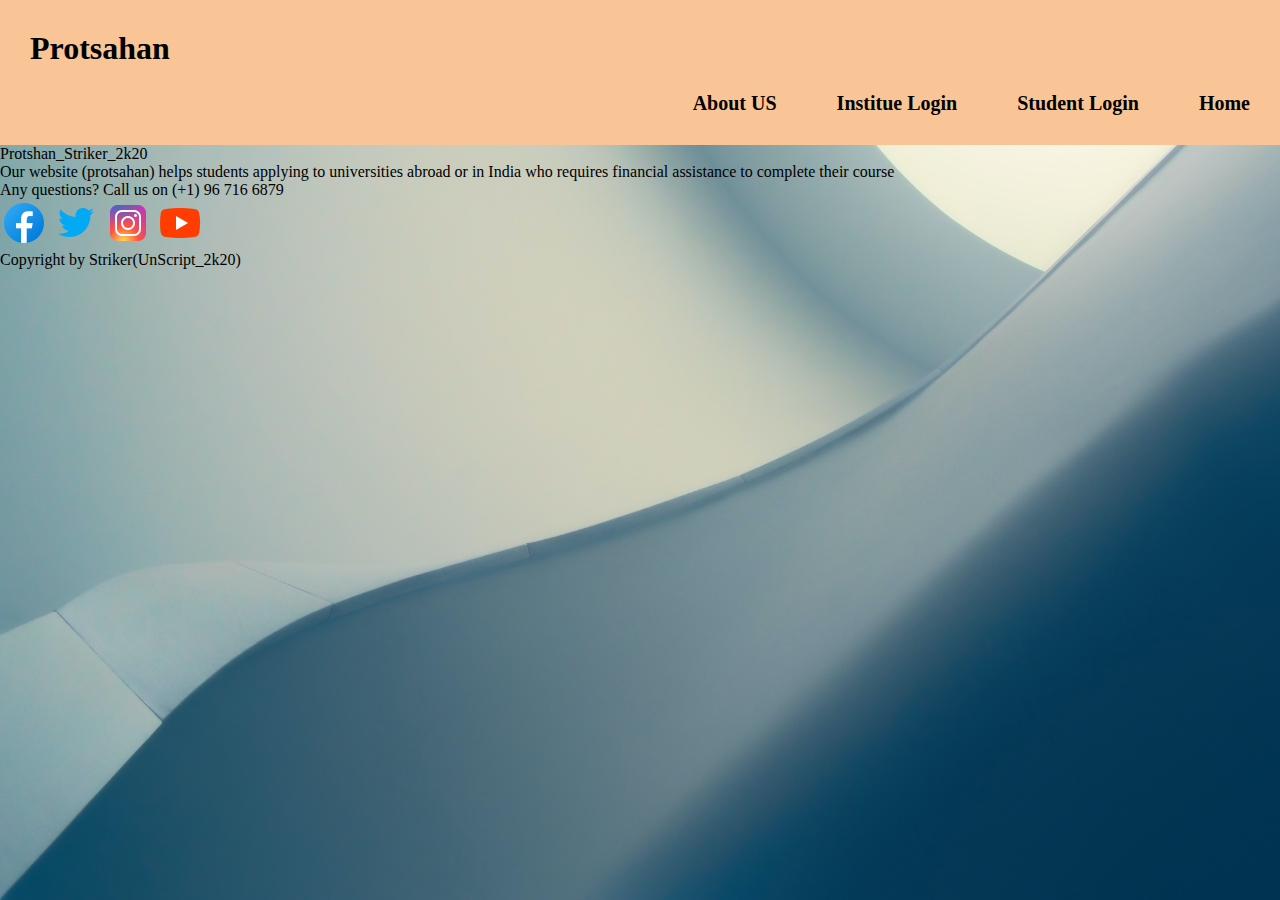
<file: Landing Pae/index.html>
<!DOCTYPE html>
<html lang="en">
<head>
    <meta charset="utf-8">
    <link rel="stylesheet" href="style.css">
    <title>Protsahan</title>
</head>
<body>
    <header>
        <div class="left_header">
        <center>        
            <h1>Protsahan</h1></center>
        </div>
        <nav id="right_header">
            <ul>
                <a href="#"><li>Home</li></a>
                <a href="#"><li>Student Login</li></a>
                <a href="#"><li>Institue Login</li></a>
                <a href="#"><li>About US</li></a>
            </ul>
        </nav>
        <div class="clearfix"></div>
    </header>
    <!-- *************** Footer ************** -->
    <footer>
        <!--heading-->
        <p>Protshan_Striker_2k20</p>
        <!--paragraph-->
        <p>Our website (protsahan) helps students applying to universities abroad or in India who requires financial assistance to complete their course</p>

        <p>Any questions? Call us on (+1) 96 716 6879</p>
        <!--social-->
        <div class="social-icons">
            <a href="#"><img src="./Img/Facebook.png" alt="facebook"></a>
            <a href="#"><img src="./Img/Twitter.png" alt="twitter"></a>
            <a href="#"><img src="./Img/Instagram.png" alt="instagram"></a>
            <a href="#"><img src="./Img/Youtube.png" alt="youtube"></a>
        </div>
        <!--copyright-->
        <p class="copyright">Copyright by Striker(UnScript_2k20)</p>
    </footer>

</body>
</html>
</file>
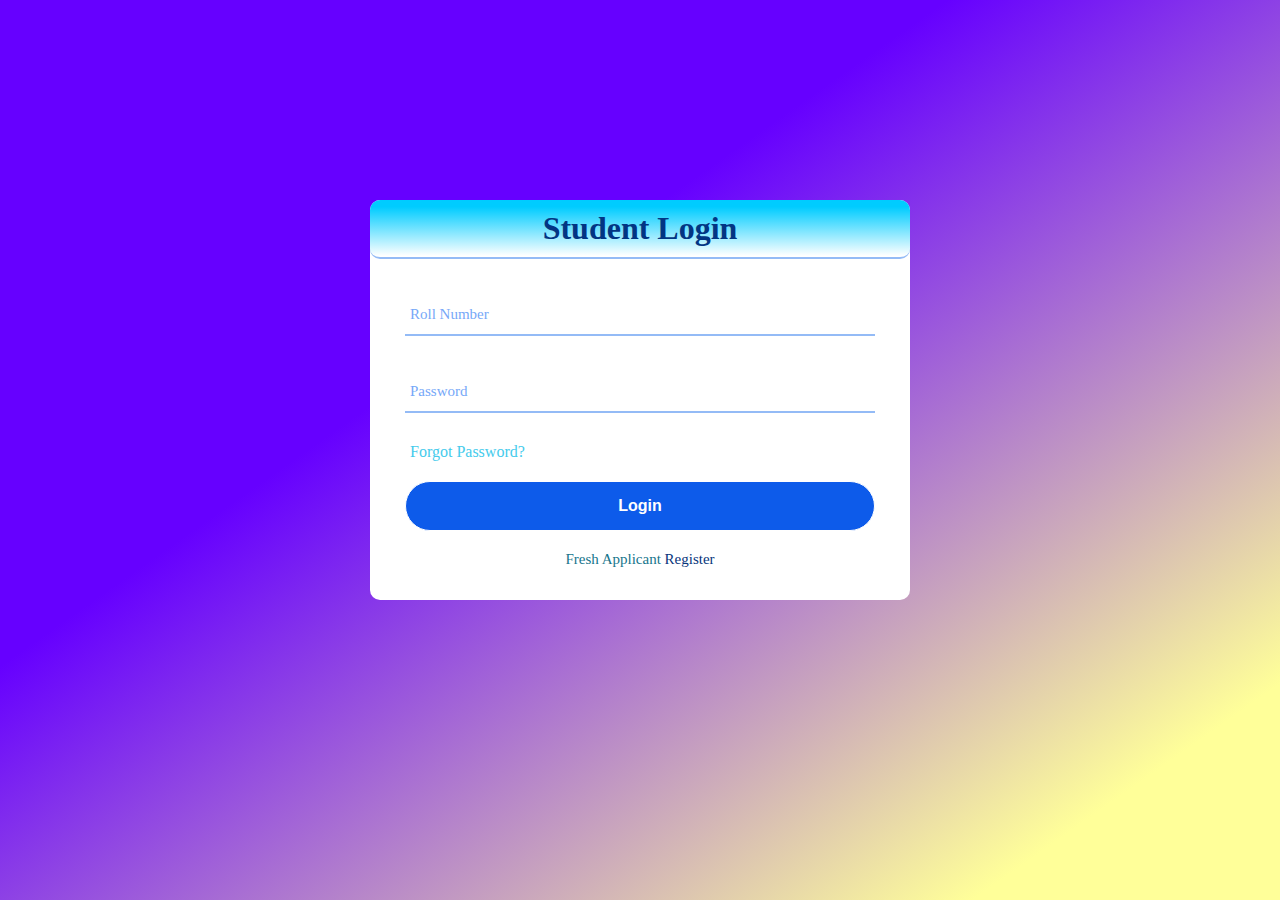
<file: login.html>
<!DOCTYPE html>
<html lang="en">
<head>
    <meta charset="utf-8">
    <link rel="stylesheet" href="style.css">
    <title>Login</title>
</head>
<body>
    <div class="center">
        <h1>Student Login</h1>
        <form> 
            <div class="text_box">
                <input type="text" name="" value="" required>
                <span></span>
                <label>Roll Number</label>
            </div>
            <div class="text_box">
                <input type="password" name="" value="" required>
                <span></span>
                <label>Password</label>
            </div>
            <div class="pass">Forgot Password?</div>
            <input type="submit" value="Login">
            <div class="signup">Fresh Applicant  <a href="#">Register</a></div>
        </form>
    </div>
</body>
</html>
</file>
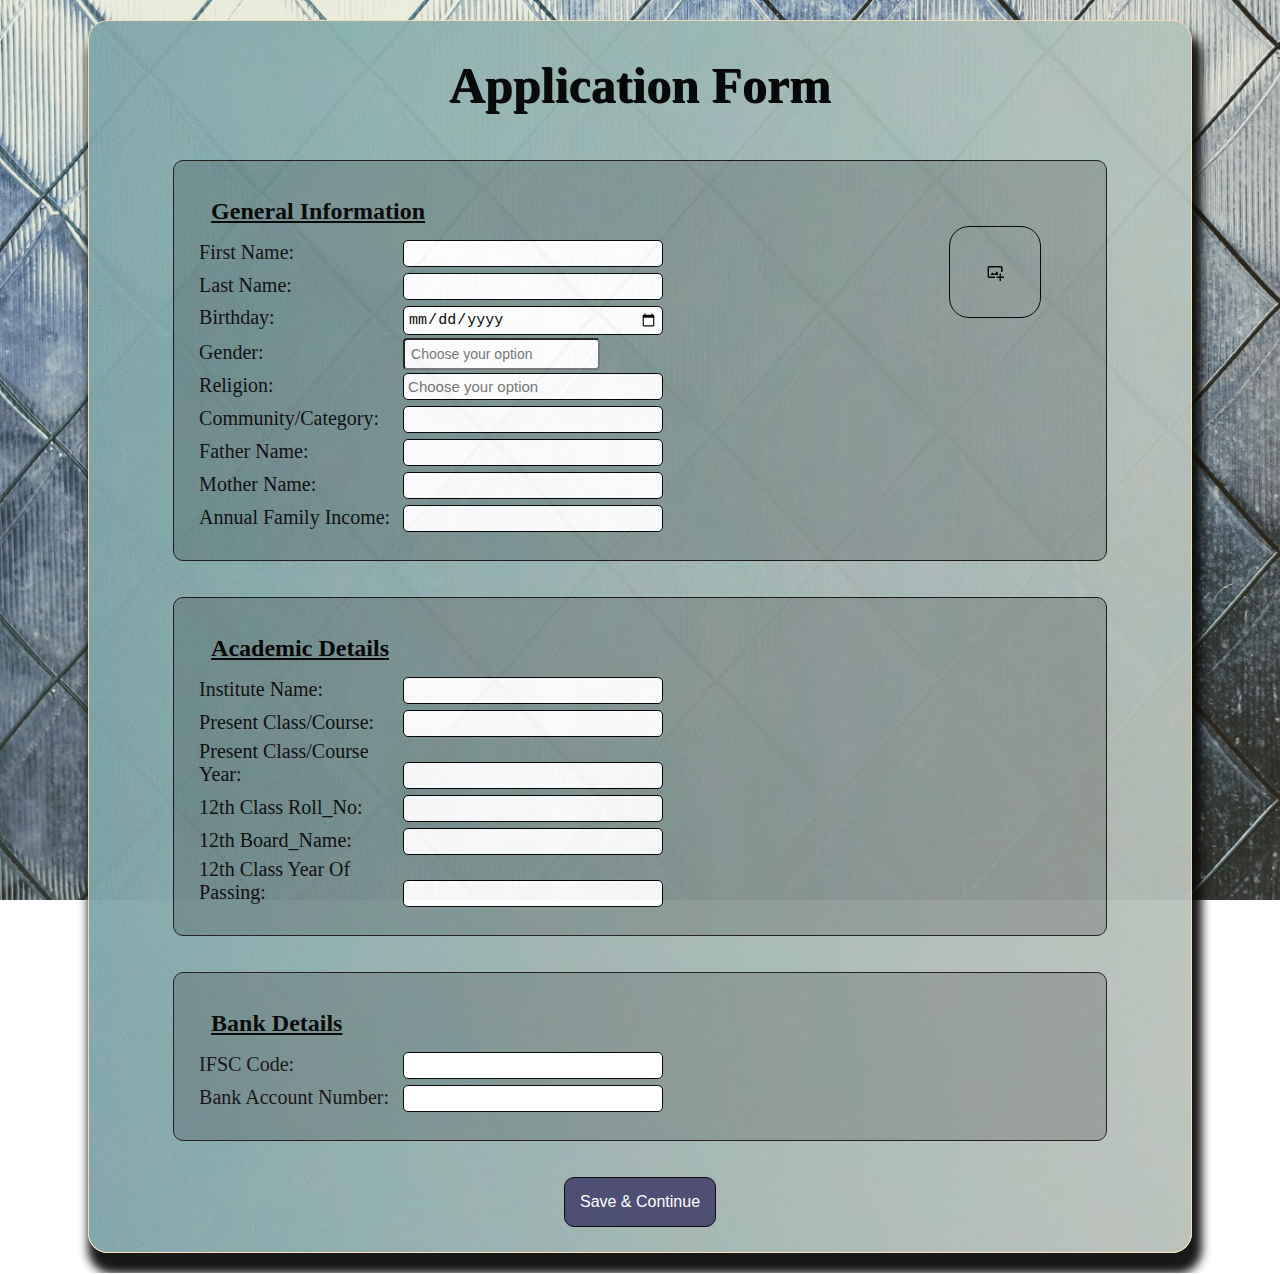
<file: Application Form/Form.html>
<!DOCTYPE html>
<html lang="en">

<head>
    <meta charset="UTF-8">
    <meta name="viewport" content="width=device-width, initial-scale=1.0">
    <title>Scholarship_Student_Reg_Portal</title>
    <link rel="stylesheet" href="style.css">
</head>

<body>

    <!-- #################  OUTER BOX  ################  -->
    <div class="outer_box">
        <h1 id="application" style="color: black;">Application Form</h1>

        <form action="">
            <!-- ###################### GENERAL INFORMATION ##############  -->
            <div class="form_container1">


                <!-- ************** PHOTO ************  -->
                <div class="icon">
                    <input type="image" src="./Img/icon.png" alt="Submit"><br>
                    <!-- <label for="First_Name">Upload photo:</label> -->
                </div>


                <h2 style="color: black;"><u>General Information</u></h2>




                <!-- **************FIRST NAME************  -->
                <div class="form-group">
                    <label for="First_Name">First Name:</label>
                    <input type="text" id="First_Name" name="First_Name" required>
                </div>

                <!-- ******************LAST NAME************  -->
                <div class="form-group">
                    <label for="Last_Name">Last Name:</label>
                    <input type="text" id="Last_Name" name="Last_Name" required>
                </div>

                <!-- *************** DATE OF BIRTH ************ -->
                <div class="form-group">
                    <label for="DOB">Birthday:</label>
                    <input type="date" id="DOB" name="DOB" placeholder="10/11/2000" required>
                </div>

                <!-- ********************* GENDER*************************  -->
                <div>
                    <label for="Gender">Gender:</label>
                    <input list="Gender" placeholder="Choose your option">
                    <datalist id="Gender">
                        <option value="Female"></option>
                        <option value="Male"></option>
                        <option value="Other"></option>
                    </datalist>
                </div>

                <!-- ******************** RELIGION ************************** -->
                <div class="form-group">
                    <label for="Religion">Religion:</label>
                    <input list="Religion" placeholder="Choose your option">
                    <datalist id="Religion">
                        <option value="Hindu"></option>
                        <option value="Muslim"></option>
                        <option value="Christian"></option>
                        <option value="Sikh"></option>
                        <option value="Parsi"></option>
                        <option value="Jain"></option>
                        <option value="Buddhist"></option>
                        <option value="Others"></option>
                    </datalist>
                </div>

                <!-- ******************* CATEGORY **************  -->
                <div class="form-group">
                    <label for="Category">Community/Category:</label>
                    <input list="Category" required>
                    <datalist id="Category">
                        <option value="SC"></option>
                        <option value="ST"></option>
                        <option value="OBC"></option>
                        <option value="GENERAL"></option>
                        <option value="ST-PVGT"></option>
                        <option value="APST"></option>
                    </datalist>
                </div>

                <!-- **************FATHER NAME************  -->
                <div class="form-group">
                    <label for="Father_Name">Father Name:</label>
                    <input type="text" id="Father_Name" name="Father_Name">
                </div>

                <!-- **************MOTHER NAME************  -->
                <div class="form-group">
                    <label for="Mother_Name">Mother Name:</label>
                    <input type="text" id="Mother_Name" name="Mother_Name">
                </div>

                <!-- **************INCOME************  -->
                <div class="form-group">
                    <label for="Income">Annual Family Income:</label>
                    <input type="text" id="Income" name="Income" required>
                </div>
            </div>


            <!-- ########################### ACADEMIC DETAILS ################ -->
            <div class="form_container1">
                <h2 style="color: black;"><u>Academic Details</u></h2>
                <!-- **************INSTITUTE NAME************  -->
                <div class="form-group">
                    <label for="Institute_Name">Institute Name:</label>
                    <input type="text" id="Institute_Name" name="Institute_Name" required>
                </div>

                <!-- **************PRESENT CLASS/COURSE************  -->
                <div class="form-group">
                    <label for="course">Present Class/Course:</label>
                    <input type="text" id="course" name="course" required>
                </div>

                <!-- **************PRESENT CLASS/COURSE YEAR************  -->
                <div class="form-group">
                    <label for="course_year">Present Class/Course Year:</label>
                    <input type="number" id="course_year" name="course_year" required>
                </div>


                <!-- **************12th CLASS ROLL NO. ************  -->
                <div class="form-group">
                    <label for="Roll_No">12th Class Roll_No:</label>
                    <input type="number" id="Roll_No" name="Roll_No" required>
                </div>

                <!-- **************12th BOARD NAME ************  -->
                <div class="form-group">
                    <label for="Board_Name">12th Board_Name:</label>
                    <input type="text" id="Board_Name" name="Board_Name" required>
                </div>

                <!-- ************** YEAR OF PASSING ************  -->
                <div class="form-group">
                    <label for="Year_Of_Passing">12th Class Year Of Passing:</label>
                    <input type="number" id="Year_Of_Passing" name="Year_Of_Passing" required>
                </div>
            </div>


            <!-- ########################### BANK DETAILS ################ -->
            <div class="form_container1">
                <h2 style="color: black;"><u>Bank Details</u></h2>

                <!-- **************IFSC CODE************  -->
                <div class="form-group">
                    <label for="IFSC_Code">IFSC Code:</label>
                    <input type="text" id="IFSC_Code" name="IFSC_Code" required>
                </div>


                <!-- **************BANK ACCOUNT NUMBER************  -->
                <div class="form-group">
                    <label for="Bank_Account_Number">Bank Account Number:</label>
                    <input type="text" id="Bank_Account_Number" name="Bank_Account_Number" required>
                </div>
            </div>


            <!-- ########################### BUTTON ################ -->
            <button type="button" onclick="alert('Your Form Has Been Submitted')">Save & Continue</button>
        </form>
</body>

</html>
</file>
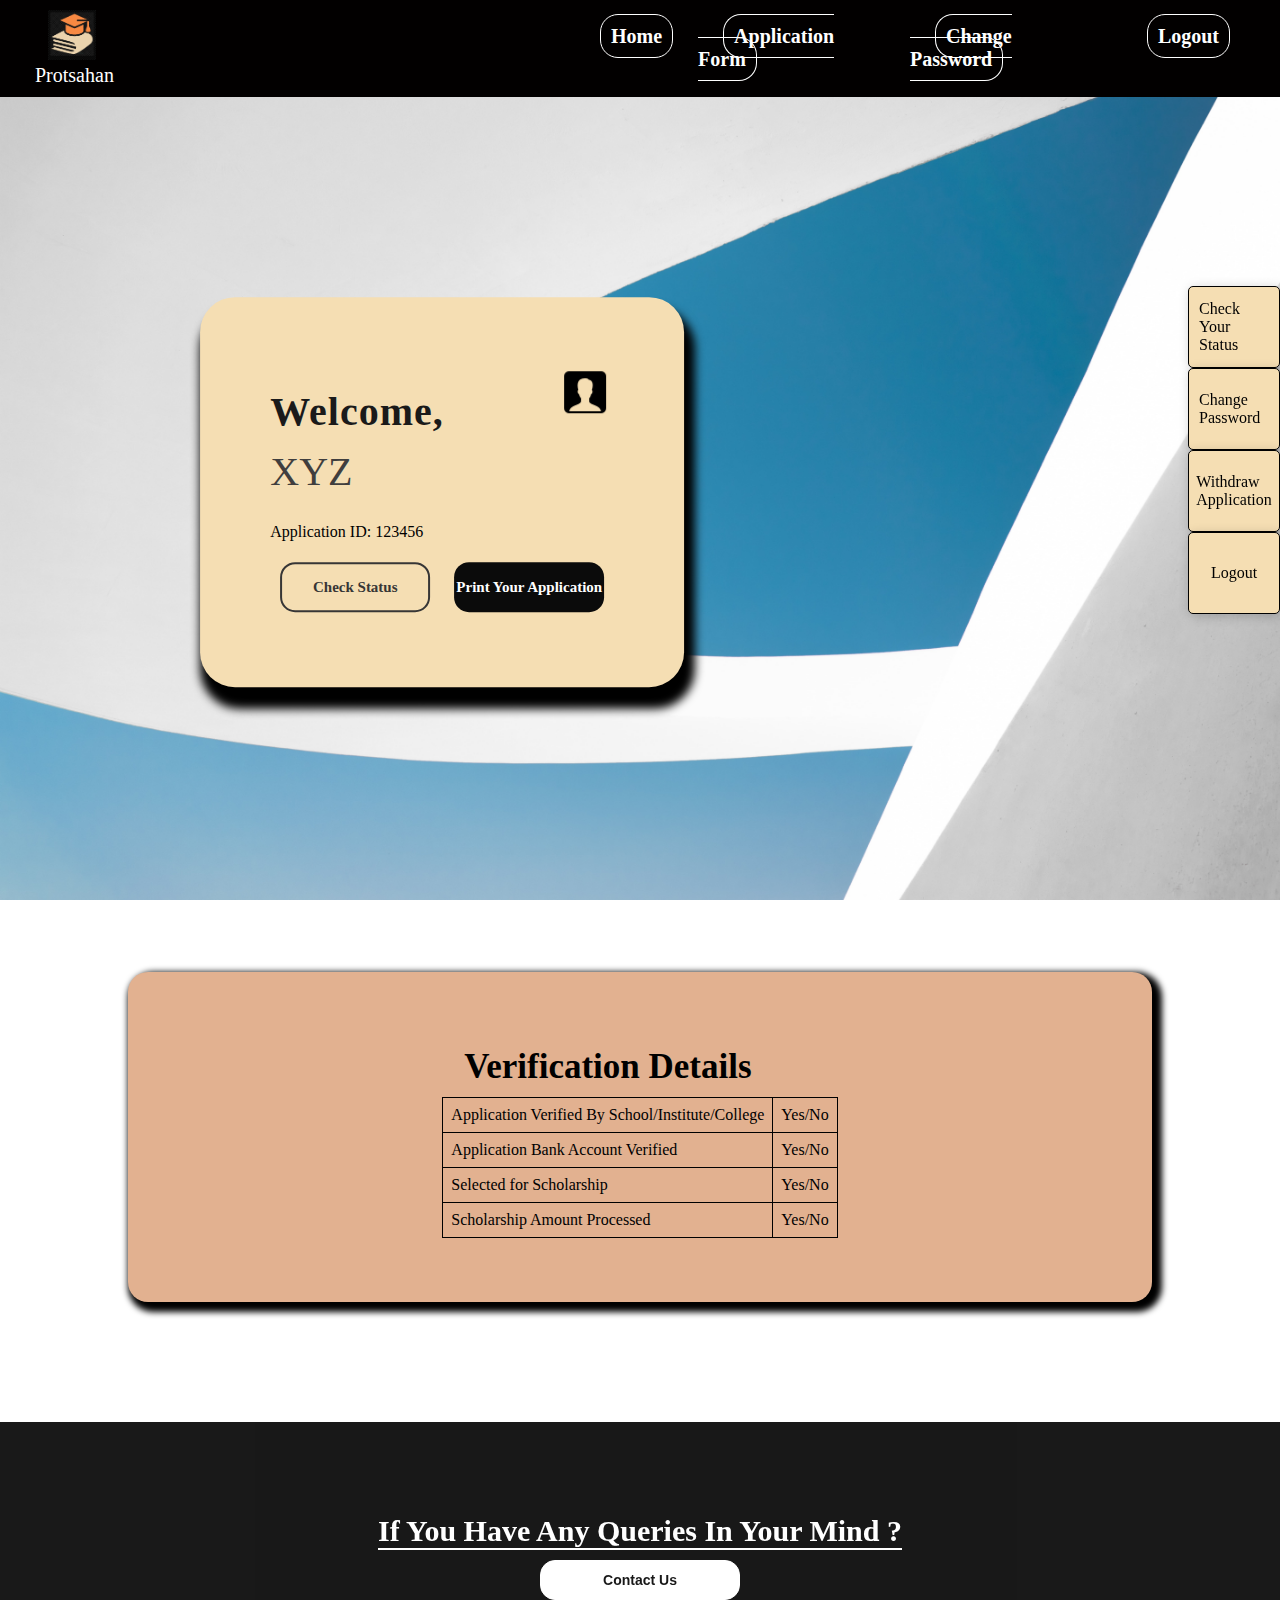
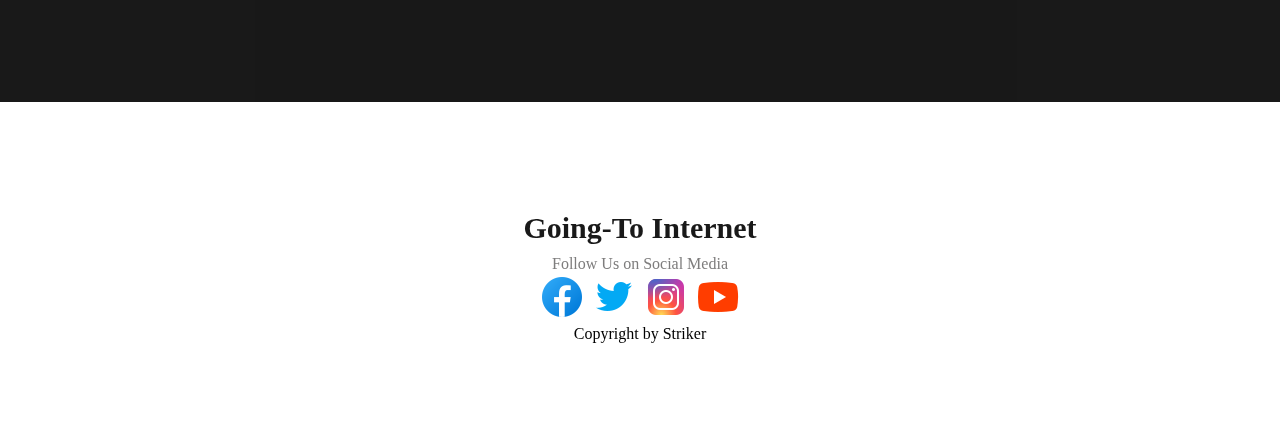
<file: Dashboard/Dashboard.html>
<!DOCTYPE html>
<html lang="en">

<head>
    <meta charset="UTF-8">
    <meta name="viewport" content="width=device-width, initial-scale=1.0">
    <title>Dashboard</title>
    <link rel="stylesheet" href="style.css">
</head>



<body>
    <!-- ********************* NAV BAR ************** -->
    <section>
        <nav>
            <div id="logo">
                <img src="./Img/logo.png" alt="Logo">
                <div id="naam">
                    Protsahan
                </div>
            </div>

            <div class="icon">
                <ul>
                    <li><a href="#">Home</a></li>
                    <li><a href="#">Application Form</a></li>
                    <li><a href="#">Change Password</a></li>
                    <li><a href="#">Logout</a></li>
                </ul>
            </div>
        </nav>
    </section>




    <!-- ********************* WELCOME CONTAINER****************** -->
    <div class="text">
        <div id="pic">
            <img src="./Img/Pic.png" alt="Photo">
        </div>
        <p>Welcome,</p>
        <p>XYZ</p>
        <p>Application ID: 123456</p>
        <button class="status">Check Status</button>
        <button class="print">Print Your Application</button>
    </div>




    <!-- ****************** VERIFICATION ***************** -->
    <div class="container">

        <div class="verfication">
            <table style="width:100%">
                <tr>
                    <th id="vd">Verification Details</th>
                </tr>
                <tr>
                    <td>Application Verified By School/Institute/College</td>
                    <td>Yes/No</td>
                </tr>
                <tr>
                    <td>Application Bank Account Verified</td>
                    <td>Yes/No</td>
                </tr>
                <tr>
                    <td>Selected for Scholarship</td>
                    <td>Yes/No</td>
                </tr>
                <tr>
                    <td>Scholarship Amount Processed</td>
                    <td>Yes/No</td>
                </tr>
            </table>
        </div>
    </div>




    <!-- ************************ CONTACT US CONTAINER ************** -->
    <div class="contact-me">
        <p>If You Have Any Queries In Your Mind ?</p>
        <button>Contact Us</button>
    </div>




    <!-- ******************* SIDE MENU ***************** -->
    <div class="menu">
        <a href="#">Check Your Status</a>
        <a href="#">Change Password</a>
        <a href="#">Withdraw Application</a>
        <a href="#">Logout</a>
    </div>





    <!-- *********************** FOOTER *************** -->
    <footer>
        <!--heading-->
        <p>Going-To Internet</p>
        <!--paragraph-->
        <p>Follow Us on Social Media</p>
        <!--social-->
        <div class="social-icons">
            <a href="#"><img src="./Img/Facebook.png" alt="facebook"></a>
            <a href="#"><img src="./Img/Twitter.png" alt="twitter"></a>
            <a href="#"><img src="./Img/Instagram.png" alt="instagram"></a>
            <a href="#"><img src="./Img/Youtube.png" alt="youtube"></a>
        </div>
        <!--copyright-->
        <p class="copyright">Copyright by Striker</p>
    </footer>


</body>

</html>
</file>
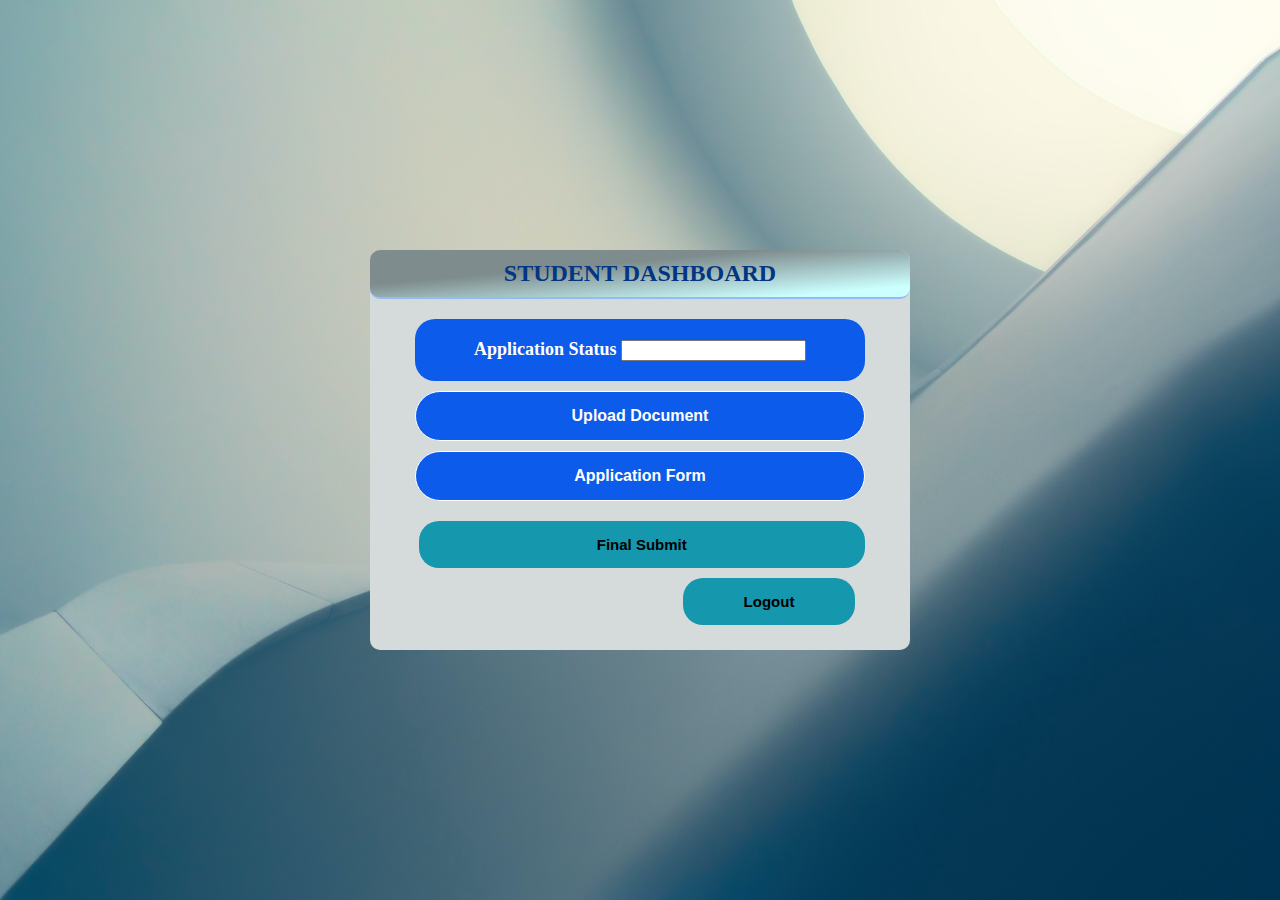
<file: Dashboard1/dashboard.html>
<!DOCTYPE html>
<html lang="en">
<head>
    <meta charset="utf-8">
    <link rel="stylesheet" href="style.css">
    <title>Dashboard</title>
</head>
<body>
    <div class="center">
        <h2>STUDENT DASHBOARD</h2>
        <form> 
            <div id="app">
            <label for="text_box">Application Status</label>
            <input type="text">
            </div>
            <div id="upload">
            <input type="submit" value="Upload Document">  </div>
            <div id="upload"><input type="submit" value="Application Form">    </div>        
            <div id="upload2"><input type="button" id="a" value="Final Submit"></div>
            <div id="upload1"><input type="button" value="Logout"></div>
            
        </form>
    </div>
</body>
</html>
</file>
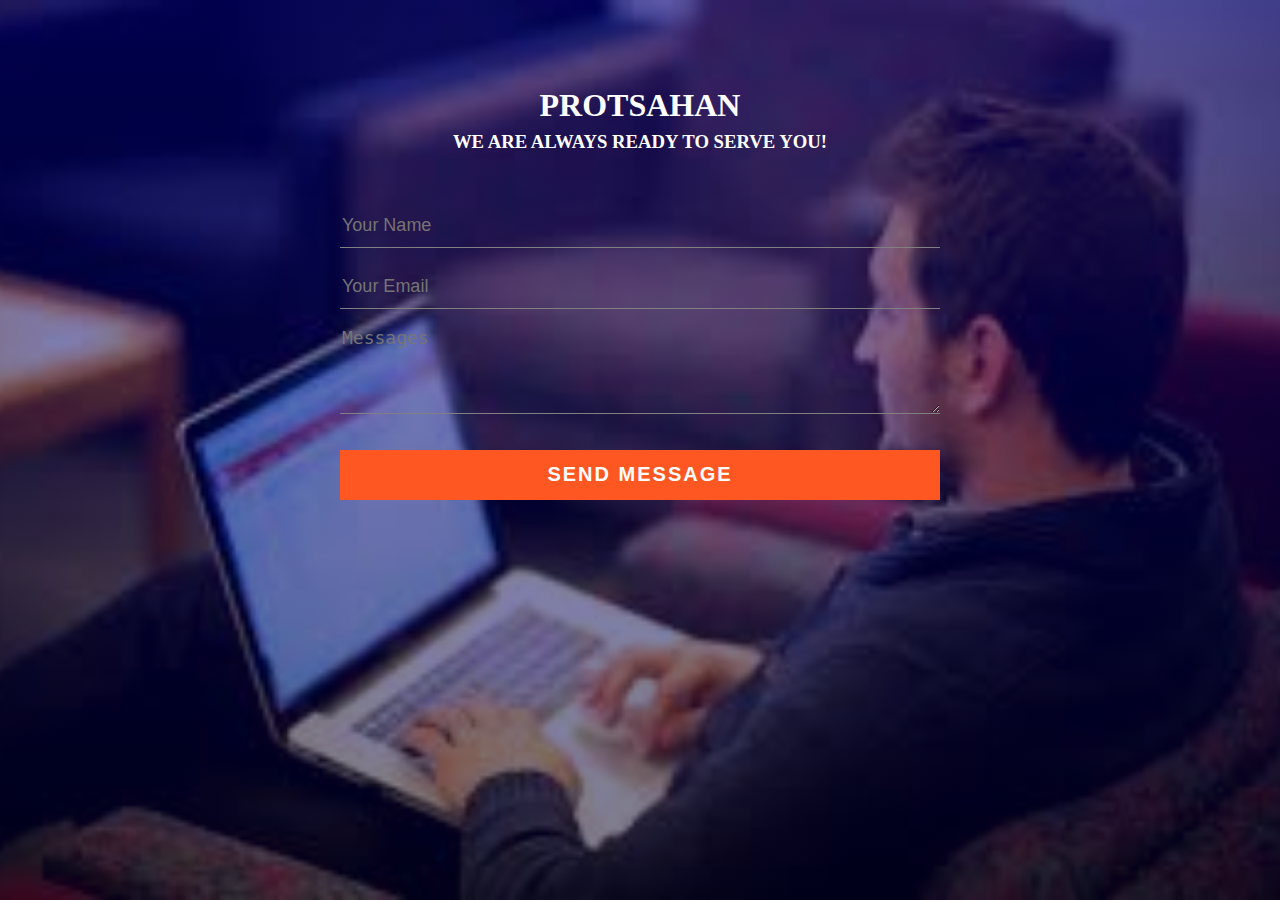
<file: final/contact.html>
<html>
<head>
    <title> Contact Form </title>
    <link rel="stylesheet" type="text/css" href="css/style.css">
</head>
<body>
    <div class="contact-title">
        <h1> Protsahan </h1>
        <h3>We are always ready to serve you!</h3>
    </div>
    <div class="contact-form">
        <form id="contact-form" method="post" action="">
            <input name="name" type="text" class="form-control" placeholder="Your Name" required><br>
            <input name="email" type="text" class="form-control" placeholder="Your Email" required><br>
            <textarea name="message" class="form-control" placeholder="Messages" rows="4" required></textarea><br>
            <input type="submit" class="form-control submit" value="SEND MESSAGE">
        
        </form>
    </div>
</body>


</html>
</file>
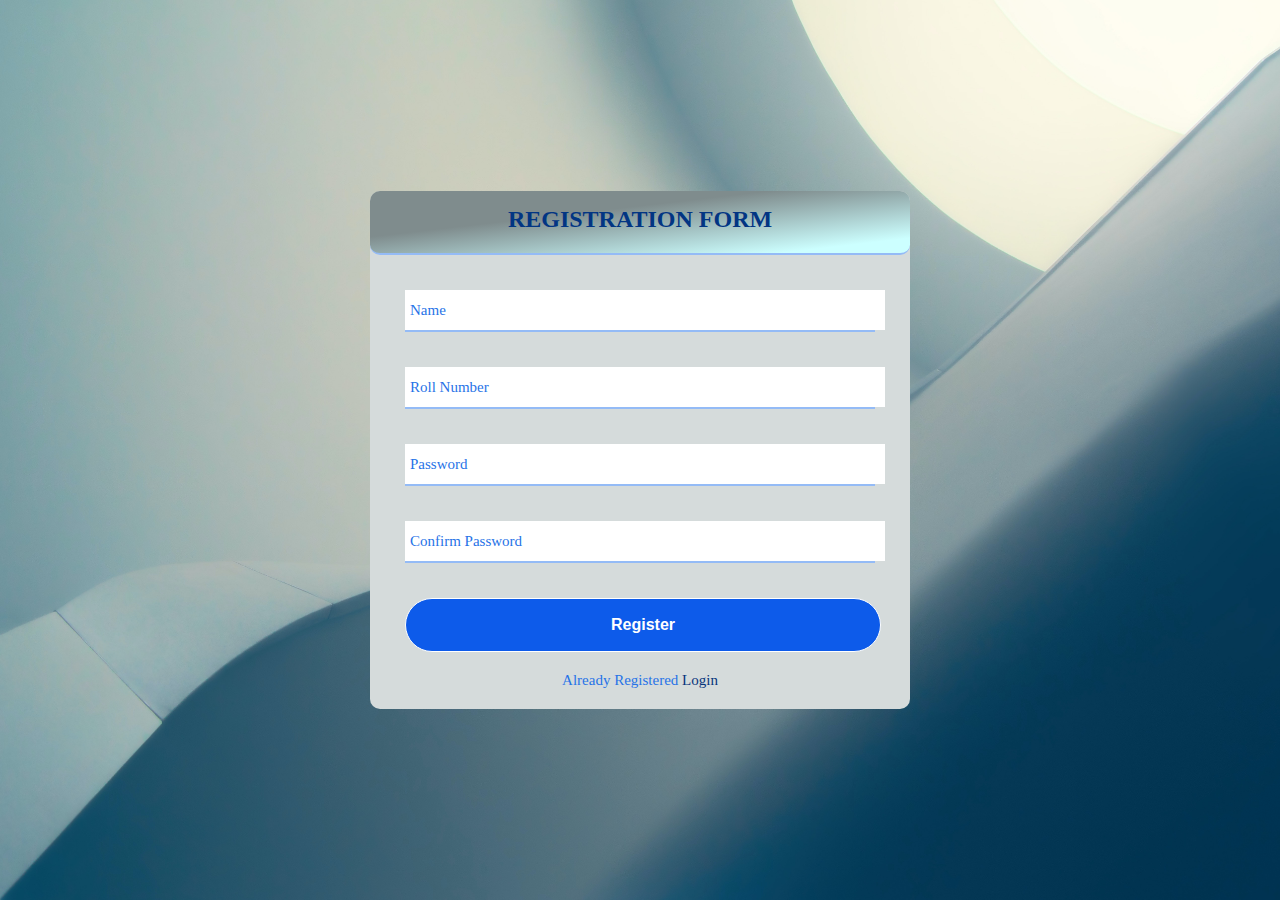
<file: Register/register.html>
<!DOCTYPE html>
<html lang="en">
<head>
    <meta charset="utf-8">
    <link rel="stylesheet" href="style1.css">
    <title>Register</title>
</head>
<body>
    <div class="center">
        <h2>REGISTRATION FORM</h2>
        <form> 
            <div class="text_box">
                <input type="text" name="" value="" required>
                <span></span>
                <label>Name</label>
            </div>
            <div class="text_box">
                <input type="text" name="" value="" required>
                <span></span>
                <label>Roll Number</label>
            </div>
            <div class="text_box">
                <input type="password" name="" value="" required>
                <span></span>
                <label>Password</label>
            </div>
            <div class="text_box">
                <input type="password" name="" value="" required>
                <span></span>
                <label>Confirm Password</label>
            </div>
            <input type="register" value="Register">
            <div class="login">Already Registered <a href="#">Login</a></div>
        </form>
    </div>
</body>
</html>
</file>
<file: Landing Pae/style.css>
*{
    margin: 0;
    padding: 0;
}
.clearfix{
    clear: both;
}
#container{
    background:white;
    margin: 0 auto;
    width: 100%;
}
header{
    background: rgb(250, 197, 150);
    width: 100%;
    color: black;

}
.left_header{
    padding: 30px 0;
    float: left;
    margin-left: 30px;
    cursor: default;
}
.left_header:hover{
    color: black;
}
#right_header{
    float: right;
}
#right_header ul{
    list-style: none;
}
#right_header ul li{
    margin-top: 10%;
    float: right;
    padding: 30px 30px;
    font-size: 20px;
    font-weight: bold;
    transition: background 1s;
    cursor: pointer;
}

#right_header a{
    color: black;
}
#right_header ul li:hover{
    background: white;
}
body{
    margin: 0;
    padding: 0;
    font-family: montserrat;
    height: 100vh;
    overflow: hidden;
    background-image: url(5.jpg);
    background-repeat: no-repeat;
    background-attachment: fixed;
    background-size: cover;
}
</file>
<file: style.css>
body{
    margin: 0;
    padding: 0;
    font-family: montserrat;
    height: 100vh;
    overflow: hidden;
    background: linear-gradient(to bottom right, #6600ff 37%, #ffff99 88%);
}
.center{
    position: relative;
    top: 0%;
    left: 50%;
    background: white;
    width: 540px;
    height: 400px;
    transform: translate(-50%, 50%);
    border-radius: 10px;
}
.center h1{
    background: linear-gradient(to bottom, #00ccff 12%, #ffffff 98%);
     text-align: center;
    margin-top: 0% ;
    color: #023583;
    padding: 10px 10px 10px;
    border-bottom: 2px solid #94BBF6;
    border-radius: 10px;

}
.center form{
    padding: 0 35px;
    box-sizing: border-box;
}
form .text_box{
    position: relative;
    margin: 35px 0;
    border-bottom: 2px solid #94BBF6;
}
.text_box input{
    padding: 0 5px;
    height: 40px;
    width: 100%;
    font-size: 15px;
    border: none;
    outline: none;
}
.text_box label{
    position: absolute;
    top: 50%;
    color:#76A8F8 ;
    transform: translateY(-50%);
    left: 5px;
    font-size: 15px;
    pointer-events: none;
    transition: .5s;
}
.text_box span::before{
    content: '';
    position: absolute;
    top: 40px;
    left: 0;
    width: 0%;
    height: 2px;
    background:#76A8F8;
    transition: .5s;
}
.text_box input:focus ~ label,
.text_box input:valid ~ label{
    top: -4px;
    color: #0F65EF;
}
.text_box input:focus ~ span::before,
.text_box input:valid ~ span::before{
width: 100%;
}
.pass{
    margin: -5px 0 20px 5px;
    cursor: pointer;
    color: #45CBEC;
}
.pass:hover{    
    color: #0746A6;
    text-decoration: underline;
}
input[type="submit"]{
    width: 100%;
    height: 50px;
    border: 1px solid;
    border-radius:30px;
    background: #0D5BEA;
    font-size: 16px;
    color: #ffffff;
    font-weight: bold;
    outline: none;
    cursor: pointer;
}
input[type="submit"]:hover{
    border-color: #07357B;
    transition: .5s;
}
.signup{
    margin: 20px 0px ;
    text-align: center;
    font-size: 15px;
    color:#17758C;
}
.signup a{
    color: #07357B;
    text-decoration: none;
}
.signup a:hover{
    font-weight: bold;
    text-decoration: underline;
    
}
</file>
<file: Application Form/style.css>
* {
    margin: 0px;
    padding: 0px;
}

body {
    background-image: url(./Img/14.jpg);
    background-repeat: no-repeat;
    background-attachment: fixed;
    background-size: cover;
}

#application {
    padding: 10px;
    margin: 5px;
    display: block;
    text-align: center;
    text-shadow: 1px 1px black;
    font-size: 50px;
}

button {
    padding: 15px;
    margin: 5px auto;
    display: block;
    text-align: center;
    border: 1px solid black;
    border-radius: 10px;
    -webkit-border-radius: 10px;
    -moz-border-radius: 10px;
    -ms-border-radius: 10px;
    -o-border-radius: 10px;
    cursor: pointer;
    font-size: 16px;
    background-color: rgba(41, 36, 87, 0.76);
    color: white;
}

button:hover {
    background-color: rgba(23, 23, 24, 0.2);
    color: white;
}

.outer_box {
    border: 2px solid black;
    display: block;
    border: 1px solid wheat;
    margin: 20px auto;
    padding: 20px 20px;
    color: rgb(12, 12, 12);
    width: 83%;
    border-radius: 20px;
    -webkit-border-radius: 20px;
    -moz-border-radius: 20px;
    -ms-border-radius: 20px;
    -o-border-radius: 20px;
    box-shadow: 5px 16px 10px 5px;
    background-image: url(./Img/7.jpg);
    opacity: 95%;
    background-repeat: no-repeat;
}

.form_container1 {
    border: 2px solid black;
    padding: 25px;
    margin: 20px auto;
    display: block;
    border: 1px solid rgb(26, 25, 23);
    color: rgb(12, 12, 12);
    width: 83%;
    border-radius: 10px;
    margin-top: 36px;
    margin-bottom: 36px;
    background-color: rgba(23, 23, 24, 0.2);
}

.form_container1:hover {
    background-color: rgba(23, 23, 24, 0.2);
    transition-property: transform, background-color;
    transition-duration: 1s;
}

.form-group input {
    width: 250px;
    padding: 4px;
    border: 1px solid black;
    margin: 3px auto;
    font-size: 15px;
    border-radius: 5px;
    -webkit-border-radius: 5px;
    -moz-border-radius: 5px;
    -ms-border-radius: 5px;
    -o-border-radius: 5px;
}

input {
    padding: 6px;
    font-size: 14px;
    border-radius: 4px;
    -webkit-border-radius: 4px;
    -moz-border-radius: 4px;
    -ms-border-radius: 4px;
    -o-border-radius: 4px;
}

label {
    width: 200px;
    display: inline-block;
    font-size: 20px;
}

input[type="checkbox"],
input[type="radio"] {
    height: 16px;
    width: 16px;
    margin-left: 32px;
}

.radio-container label {
    text-align: left;
    width: 200px;
}

.radio-container input {
    margin-left: 200px;
}

h2 {
    padding: 7px;
    margin: 5px;
}

.icon {
    border: 1px solid black;
    display: flex;
    float: right;
    margin: 40px;
    padding: 30px 30px;
    color: rgb(12, 12, 12);
    width: 30px;
    height: 30px;
    border-radius: 20px;
}
</file>
<file: Dashboard/style.css>
* {
    margin: 0px;
    padding: 0px;
}

#logo img {
    filter: invert(100%);
}

nav {
    background-color: rgb(2, 0, 0);
    display: flex;
    width: 2500px;
}

ul {
    list-style: none;
}

.icon {
    position: absolute;
    left: 550px;
    margin: 25px;
}

a {
    text-decoration: none;
    color: white;
}

section {
    width: 100%;
    height: 118vh;
    background-image: url(./Img/2.jpg);
    background-repeat: no-repeat;
    background-attachment: fixed;
    background-size: cover;
}

section nav div img {
    padding-left: 48px;
    height: 50px;
    padding-top: 10px;
}

#naam {
    color: white;
    padding-left: 35px;
    padding-bottom: 10px;
    font-size: 20px;
}

nav ul {
    display: flex;
}

#pic {
    position: absolute;
    left: 360px;
}

nav ul li a {
    padding: 10px;
    font-size: 20px;
    margin: 25px;
    font-weight: 600;
    border: 1px solid white;
    border-radius: 18px;
    -webkit-border-radius: 18px;
    -moz-border-radius: 18px;
    -ms-border-radius: 18px;
    -o-border-radius: 18px;
}

nav ul li a:hover {
    background-color: white;
    color: black;
    transform: scale(3, 5);
    -webkit-transform: scale(3, 5);
    -moz-transform: scale(3, 5);
    -ms-transform: scale(3, 5);
    -o-transform: scale(3, 5);
}

text p:nth-child(1) {
    font-family: calibri;
    font-weight: bold;
    color: #6d6d6d;
    font-size: 60px;
}

.text p:nth-child(2) {
    font-family: calibri;
    font-weight: bold;
    letter-spacing: 1px;
    color: #1a1a1a;
    font-size: 40px;
}

.text p:nth-child(3) {
    font-family: myriad pro regular;
    color: #403e3e;
    font-size: 40px;
    line-height: 30px;
}

.text p {
    margin: 45px 0px 25px;
    line-height: 0px;
}

.text button {
    width: 150px;
    height: 50px;
    border-radius: 15px;
    font-family: calibri;
    font-weight: bold;
    font-size: 15px;
    outline: none;
    margin: 5px 10px;
    -webkit-border-radius: 15px;
    -moz-border-radius: 15px;
    -ms-border-radius: 15px;
    -o-border-radius: 15px;
}

.text {
    position: absolute;
    left: 19%;
    top: 49%;
    transform: translate(-13%, -42%);
    border: wheat;
    background-color: wheat;
    padding: 70px;
    margin: 20px;
    border-radius: 35px;
    -webkit-border-radius: 35px;
    -moz-border-radius: 35px;
    -ms-border-radius: 35px;
    -o-border-radius: 35px;
    box-shadow: 5px 16px 10px 5px;
}

.status {
    border: 2px solid #373636;
    color: #373636;
    background-color: transparent;
}

.print {
    background-color: #0B0B0B;
    color: #fff;
    border: none;
    font-size: 50px;
    /* padding: 3px; */
}

.status:hover {
    background-color: black;
    color: white;
    cursor: pointer;
}

.print:hover {
    background-color: transparent;
    color: black;
    border: 2px solid #373636;
    cursor: pointer;
}

table {
    border-collapse: collapse;
}

td {
    border: 1px solid black;
    border-radius: 10px;
    padding: 8px;
    margin: 2px;
    color: black;
    -webkit-border-radius: 10px;
    -moz-border-radius: 10px;
    -ms-border-radius: 10px;
    -o-border-radius: 10px;
}

#vd {
    color: black;
    font-size: 35px;
    padding: 10px;
}

.container {
    width: 80%;
    height: 330px;
    background: rgb(226, 177, 144);
    border-radius: 20px;
    box-shadow: 2px 2px 12px rgba(0, 0, 0, 0.2);
    display: flex;
    margin: -7% auto 20px auto;
    position: relative;
    justify-content: space-evenly;
    align-items: center;
    box-shadow: 5px 5px 6px 5px;
}

.verification {
    width: 700px;
    color: #403e3e;
    font-family: myriad pro;
    font-weight: bold;
    font-size: 23px;
    /* line-height: 0px; */
}

.menu {
    position: fixed;
    top: 50%;
    right: 0px;
    transform: translateY(-50%);
}

.menu a {
    color: black;
    display: flex;
    justify-content: center;
    align-items: center;
    width: 70px;
    height: 60px;
    margin: 0px;
    padding: 0px;
    box-shadow: 2px 2px 12px rgba(0, 0, 0, 0.2);
    background-color: wheat;
    border: 1px solid black;
    border-radius: 5px;
    padding: 10px;
    -webkit-border-radius: 5px;
    -moz-border-radius: 5px;
    -ms-border-radius: 5px;
    -o-border-radius: 5px;
}

.menu a:hover {
    background-color: white;
    transition: all ease 0.5s;
    -webkit-transition: ;
    -moz-transition: ;
    -ms-transition: ;
    -o-transition: ;
}

.contact-me {
    width: 100%;
    height: 280px;
    background-size: cover;
    background-repeat: no-repeat;
    background-color: black;
    opacity: 90%;
    display: flex;
    flex-direction: column;
    justify-content: center;
    align-items: center;
    margin: 0px 0px 20px 0px;
    margin-top: 120px;
}

.contact-me p {
    color: white;
    font-size: 30px;
    font-family: calibri;
    font-weight: bold;
    border-bottom: 2px solid #ffffff;
}

.contact-me button {
    margin: 10px;
    width: 200px;
    height: 40px;
    background-color: rgb(255, 255, 255);
    border: 1px solid rgb(255, 255, 255);
    border-radius: 15px;
    outline: none;
    font-size: 14px;
    font-weight: bold;
    -webkit-border-radius: 15px;
    -moz-border-radius: 15px;
    -ms-border-radius: 15px;
    -o-border-radius: 15px;
}

footer p {
    font-family: calibri;
}

footer p:nth-child(1) {
    font-size: 30px;
    font-weight: bold;
    color: #191919;
    line-height: 54px;
}

footer p:nth-child(2) {
    font-size: 16px;
    color: #7e7d7d;
    width: 600px;
    text-align: center;
}

footer {
    height: 300px;
    display: flex;
    flex-direction: column;
    align-items: center;
    justify-content: center;
    position: relative;
}
</file>
<file: Dashboard1/style.css>
body{
    margin: 0;
    padding: 0;
    font-family: montserrat;
    height: 100vh;
    overflow: hidden;
    background-image: url(5.jpg);
    background-repeat: no-repeat;
    background-attachment: fixed;
    background-size: cover;
}
.center{
    position: relative;
    top: 50%;
    left: 50%;
    background: #D5DBDB;
    width: 540px;
    height: 400px;
    transform: translate(-50%, -50%);
    border-radius: 10px;
}
.center h2{
    background: linear-gradient(to bottom right, #7f8c8d 37%, #ccffff 88%);
    text-align: center;
    margin-top: 0% ;
    color: #023583;
    padding: 10px 10px 10px;
    border-bottom: 2px solid #94BBF6;
    border-radius: 10px;

}
.center form{
    padding: 0 35px;
    box-sizing: border-box;
}
input[type="submit"]{
    width: 100%;
    height: 50px;
    border: 1px solid;
    border-radius:30px;
    background: #0D5BEA;
    font-size: 16px;
    color: #ffffff;
    font-weight: bold;
    outline: none;
    cursor: pointer;
}
input[type="submit"]:hover{
    border-color: #07357B;
    transition: .5s;
}
#app{
    margin: 10px;
    background: #0D5BEA;
    padding: 20px;
    border-radius: 20px;
    color: white;
    font-weight: bold;
    text-align: center;
    font-size: 18px;
    border: none;
}
#upload{
    margin: 10px;
}
#upload1{
    margin-top: 10px;
    margin-bottom: 20px;
    padding: 20px;
}
input[type="button"]{
    float: right;
    background-color: #1597ad;
    font-weight: bold;
    border: none;
    padding: 15px;
    border-radius: 20px;
    font-size: 15px;
    width: 40%;
}

#a{
    width: 95%;
    margin: 10px;
    margin-right: 10px;
}
#a:hover{
    background: #ccffff;
}
</file>
<file: final/css/style.css>
body{
 
 
    margin: 0;
    padding : 0;
    text-align: center;
    background : linear-gradient(rgba(0,0,150,0.5),rgba(0,0,50,0.5)),url(pic4.jpg);
    background-size: cover;
    background-position: center ;

}

.contact-title{
    margin-top : 100px;
    color: #fff;
    text-transform: uppercase;
    transition : all 4s ease-in-out;

}

.contact-title h1{
    font-size: 32px;
    line-height: 10px;

}

.contact-title h2{
    font-size: 16px;
}

form{
    margin-top: 50px;
    transition: all 4s ease-in-out;
}

.form-control{
    width : 600px;
    background: transparent;
    border : none;
    outline : none;
    border-bottom:  1px solid gray;
    color : #fff;
    font-size: 18px ; 
    margin-bottom: 16px;

}

input{
    height: 45px;
}

form .submit{
    background:  #ff5722;
    border-color: transparent;
    color : #fff;
    font-size: 20px;
    font-weight: bold;
    letter-spacing: 2px;
    height: 50px;
    margin-top: 20px;
}

form .submit:hover{

    background-color: #f44336;
    color : pointer;
}
</file>
<file: Register/style1.css>
body{
    margin: 0;
    padding: 0;
    font-family: montserrat;
    height: 100vh;
    overflow: hidden;
    background-image: url(5.jpg);
    background-repeat: no-repeat;
    background-attachment: fixed;
    background-size: cover;
}
.center{
    position: absolute;
    top: 50%;
    left: 50%;
    background: #D5DBDB;
    width: 540px;
    transform: translate(-50%, -50%);
    border-radius: 10px;
}
.center h2{
    background: linear-gradient(to bottom right, #7f8c8d 37%, #ccffff 88%);
    text-align: center;
    margin: 0%;
    color: #023583;
    padding: 15px 20px 20px;
    border-bottom: 2px solid #94BBF6;
    border-radius: 10px;

}
.center form{
    padding: 0px 35px;
    box-sizing: border-box;
}
form .text_box{
    position: relative;
    margin: 35px 0;
    border-bottom: 2px solid #94BBF6;
}
.text_box input{
    padding: 0 5px;
    height: 40px;
    width: 100%;
    font-size: 16px;
    border: none;
    outline: none;
}
.text_box label{
    position: absolute;
    top: 50%;
    color:#2773E7;
    transform: translateY(-50%);
    left: 5px;
    font-size: 15px;
    pointer-events: none;
    transition: .5s;
}
.text_box span::before{
    content: '';
    position: absolute;
    top: 40px;
    left: 0;
    width: 0%;
    height: 2px;
    background:#76A8F8;
    transition: .5s;
}
.text_box input:focus ~ label,
.text_box input:valid ~ label{
    top: -12px;
    color: #0F65EF;
}
.text_box input:focus ~ span::before,
.text_box input:valid ~ span::before{
width: 100%;
}
input[type="register"]{
    width: 100%;
    height: 50px;
    text-align: center;
    border: 1px solid;
    border-radius:30px;
    background: #0D5BEA;
    font-size: 16px;
    color: #ffffff;
    font-weight: bold;
    outline: none;
    cursor: pointer;
}
input[type="register"]:hover{
    border-color: #07357B;
    transition: .5s;
}
.login{
    margin: 20px 0px ;
    text-align: center;
    font-size: 15px;
    color:#2773E7;
}
.login a{
    color: #07357B;
    text-decoration: none;
}
.login a:hover{
    font-weight: bold;
    text-decoration: underline;
    
}
</file>
